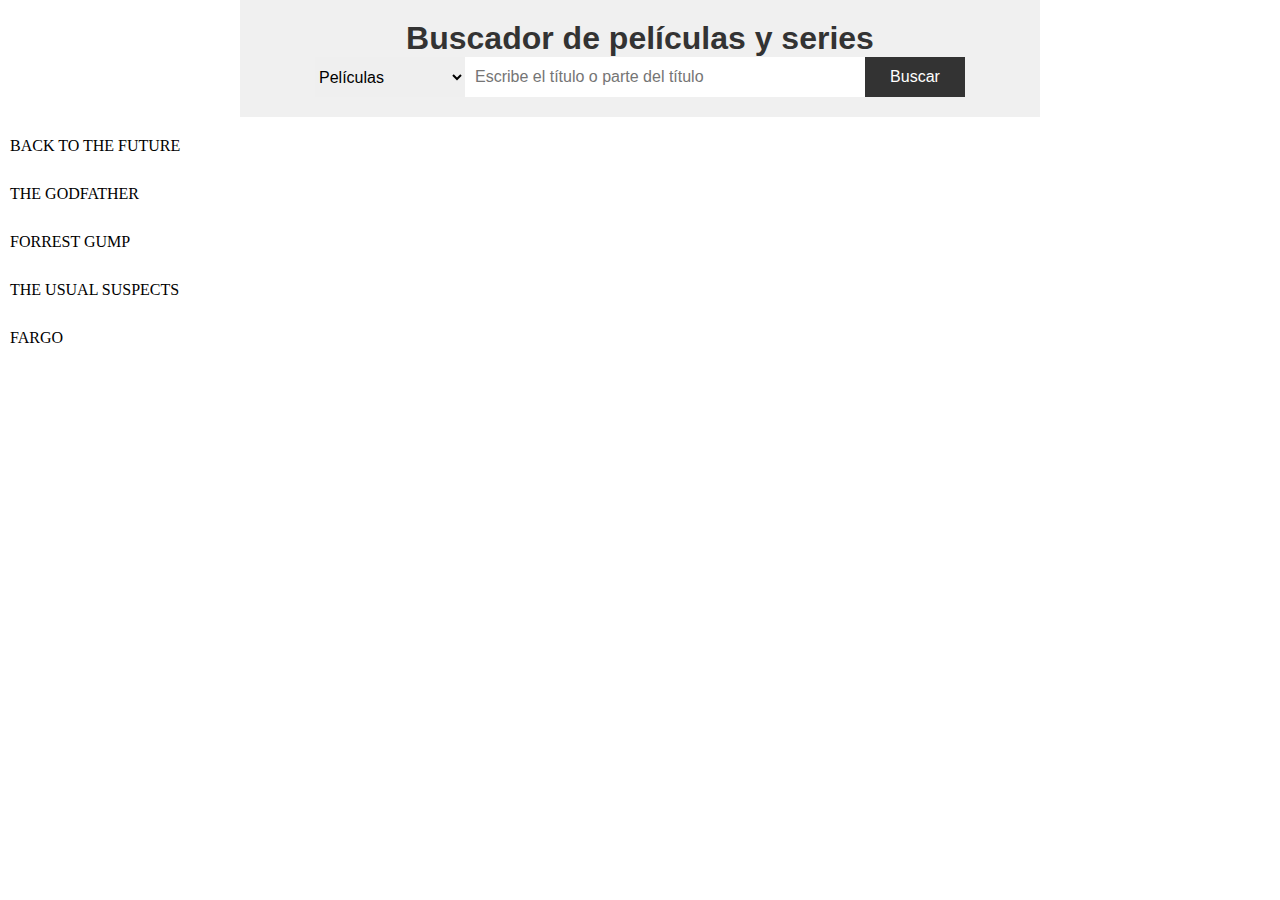
<file: buscador de peliculas/index.html>
<!DOCTYPE html>
<html lang="es">
<head>
    <meta charset="UTF-8">
    <title>Buscador de películas y series</title>
    <link rel="stylesheet" href="estilos.css">
</head>
<body>
    <div class="contenedor">
        <h1>Buscador de películas y series</h1>
        <form id="formulario">
            <select id="miSelector">
                <option value="peliculas.json">Películas</option>
                <option value="series.json">Series</option>
            </select>
            <input type="text" id="miInput" name="busqueda" placeholder="Escribe el título o parte del título" maxlength="35" required>
            <button id="miBoton">Buscar</button>
        </form>
    </div>
    <div>
        <ul id="miListado"></ul>
    </div>
    <script src="scripts.js"></script>
</body>
</html>
</file>
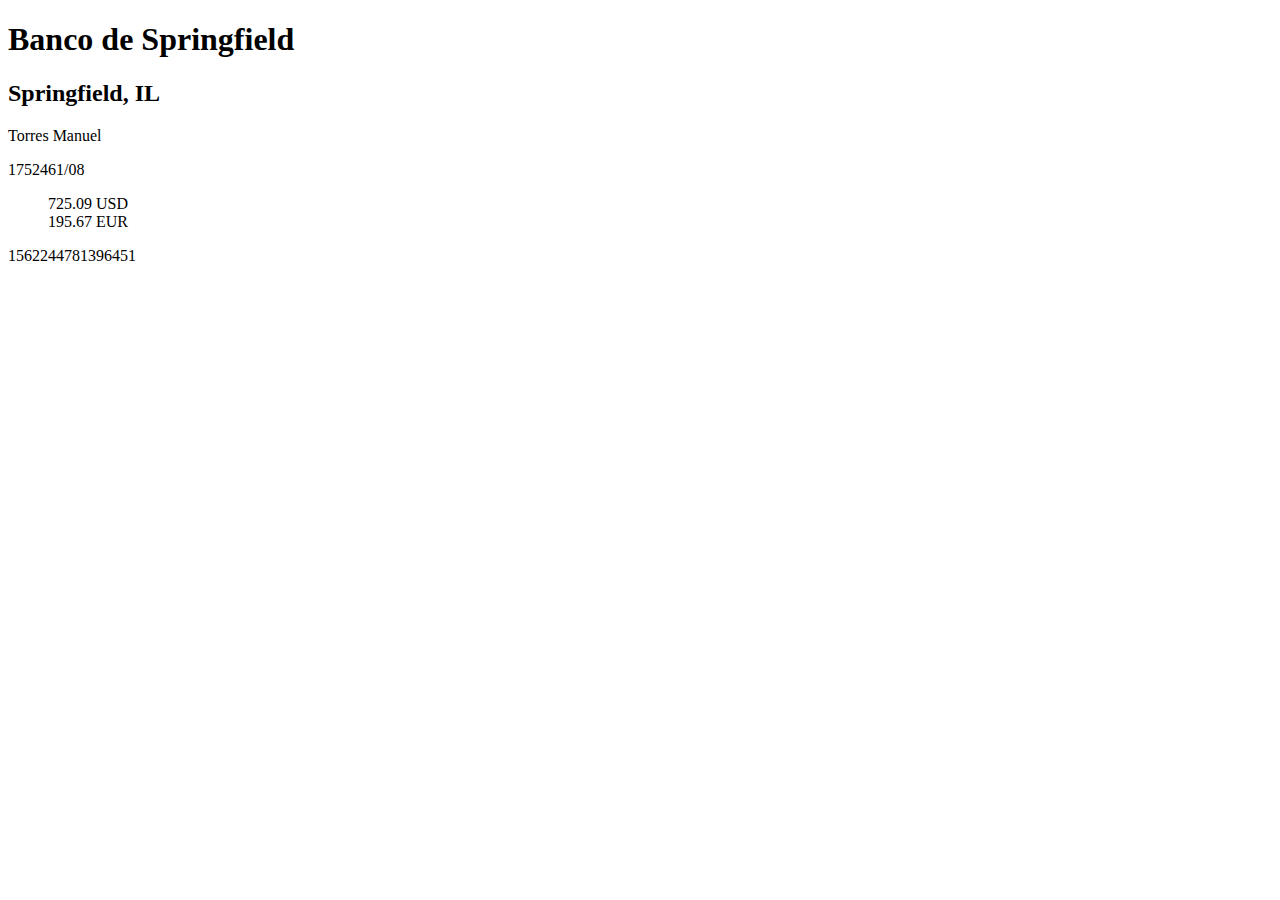
<file: Cuenta bancaria/index.html>
<!DOCTYPE html>
<html lang="en">
<head>
    <meta charset="UTF-8">
    <meta name="viewport" content="width=device-width, initial-scale=1.0">
    <title>Document</title>
    <script src="scripts.js"></script>
</head>
<body onload="mostrarInformacion()">
    <h1 id="tituloBanco"></h1>
    <h2 id="sucursal"></h2>

    <p id="nombreCliente"></p>
    <p id="cuentaCliente"></p>
    <ul id="saldoCliente">

    </ul>
    <p id="numeroCbu"></p>

</body>
</html>
</file>
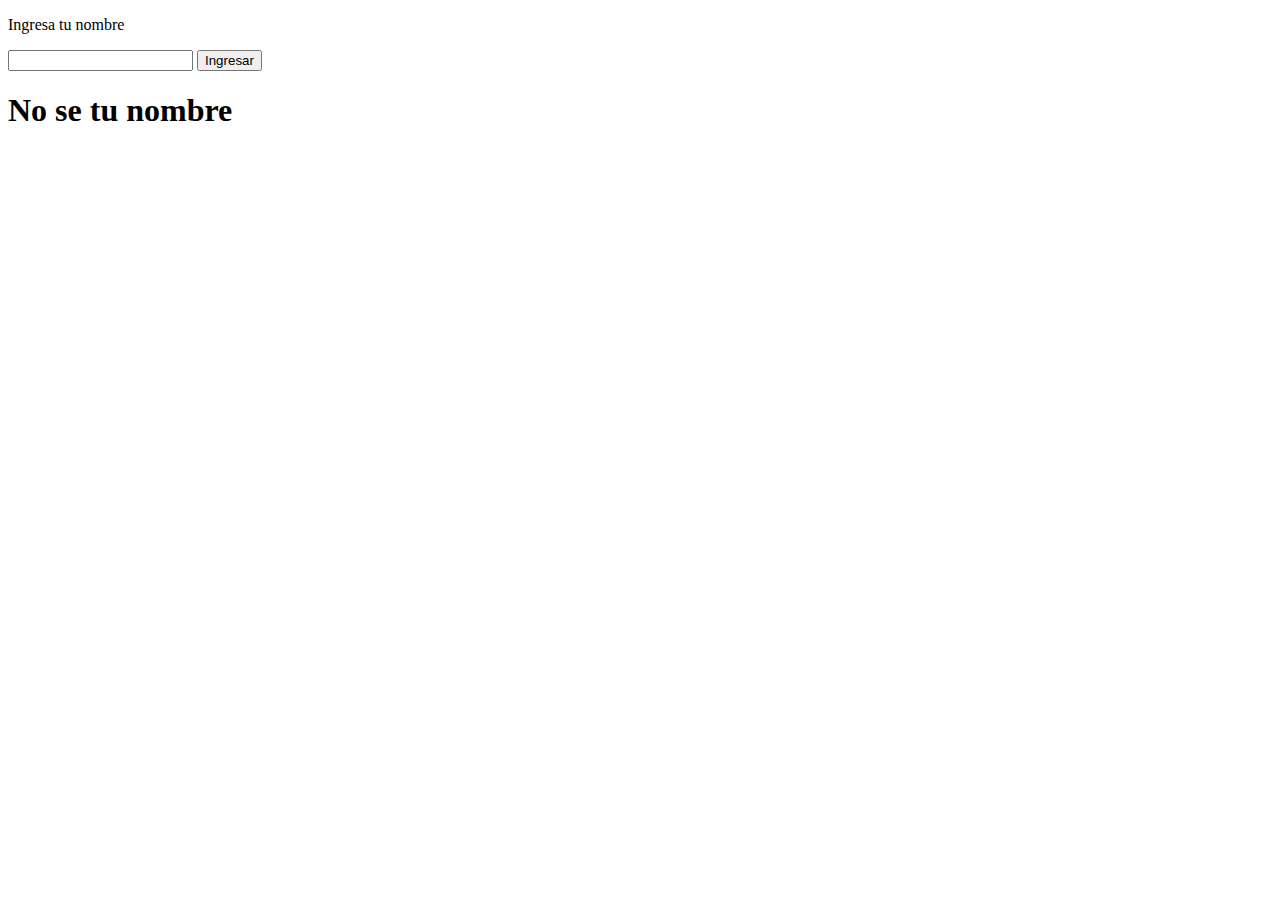
<file: Ingresos de usuario js/index.html>
<!DOCTYPE html>
<html lang="en">
<head>
    <meta charset="UTF-8">
    <meta name="viewport" content="width=device-width, initial-scale=1.0">
    <title>Document</title>
</head>
<body>
    <p>Ingresa tu nombre</p>
    <input id="nombreUsuario" type="text">
    <button onclick="mostrarNombre()">Ingresar</button>
    <h1 id="salida">No se tu nombre</h1>
    <script>
        function mostrarNombre(){
            let elementoNombre=document.getElementById("nombreUsuario");
            let elementoTexto=document.getElementById("salida");
            let mensaje="Tu te llamas " + elementoNombre.value;

            elementoTexto.textContent=mensaje
        }
    </script>
</body>
</html>
</file>
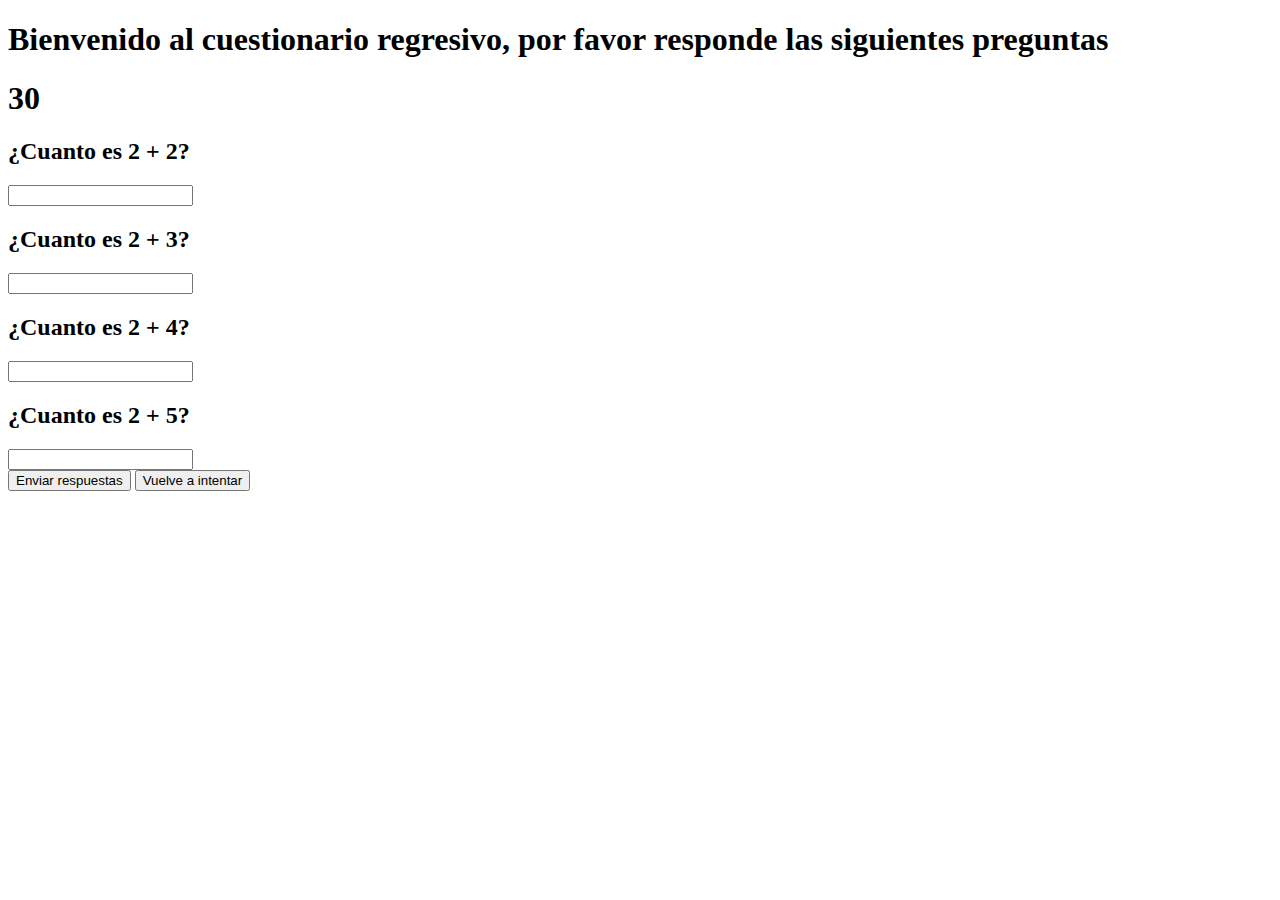
<file: Juego temporizador/index.html>
<!DOCTYPE html>
<html lang="en">
<head>
    <meta charset="UTF-8">
    <meta name="viewport" content="width=device-width, initial-scale=1.0">
    <title>Document</title>
</head>
<body onload="disminuirTiempo()">
    <section>
    <h1>Bienvenido al cuestionario regresivo, por favor responde las siguientes preguntas</h1>
    <h1 id="cuentaRegresiva" value="tiempoRestante"></h1>
    <h2>¿Cuanto es 2 + 2?</h2>
    <input type="number" id="respuesta1">
    <h2>¿Cuanto es 2 + 3?</h2>
    <input type="number" id="respuesta2">
    <h2>¿Cuanto es 2 + 4?</h2>
    <input type="number" id="respuesta3">
    <h2>¿Cuanto es 2 + 5?</h2>
    <input type="number" id="respuesta4">
</section>

<button onclick="enviarRespuestas()">Enviar respuestas</button>
<button onclick="volveraintentar(), mostrarResultado()">Vuelve a intentar</button>

</body>
<script>
    let tiempoRestante=30;
    let tiempo= document.getElementById("cuentaRegresiva");
    let fecha= new Date();
    document.getElementById("cuentaRegresiva").textContent= tiempoRestante;

    function disminuirTiempo(){
        if(tiempoRestante == 0){
            document.getElementById("cuentaRegresiva").textContent= 0;
            alert("Se acabo el tiempo");
        }else{
            let contador=setTimeout("disminuirTiempo()", 1000);
            let intervalo=setInterval("tiempoCumplido()", 1000);
            tiempoRestante--;
        }
    }

    function enviarRespuestas(){
        let respuesta1= document.getElementById("respuesta1").value;
        let respuesta2= document.getElementById("respuesta2").value;
        let respuesta3= document.getElementById("respuesta3").value;
        let respuesta4= document.getElementById("respuesta4").value;

        if(respuesta1 == 4 && respuesta2 == 5 && respuesta3 == 6 && respuesta4 == 7){
            alert("Felicidades, has ganado\nTu tiempo fue de: " + tiempoRestante + " segundos\n" + "y tus respuestas fueron: " + respuesta1 + ", " + respuesta2 + ", " + respuesta3 + ", " + respuesta4 + "\n" + fecha.toLocaleDateString("es-Es"));
            clearTimeout(contador);
            clearInterval(intervalo);
        }else{
            alert("Lo siento, has perdido");
        }
    }

    function volveraintentar(){
        location.reload();
    }

    function tiempoCumplido(){
        document.getElementById("cuentaRegresiva").textContent = tiempoRestante;
    }
</script>

</html>
</file>
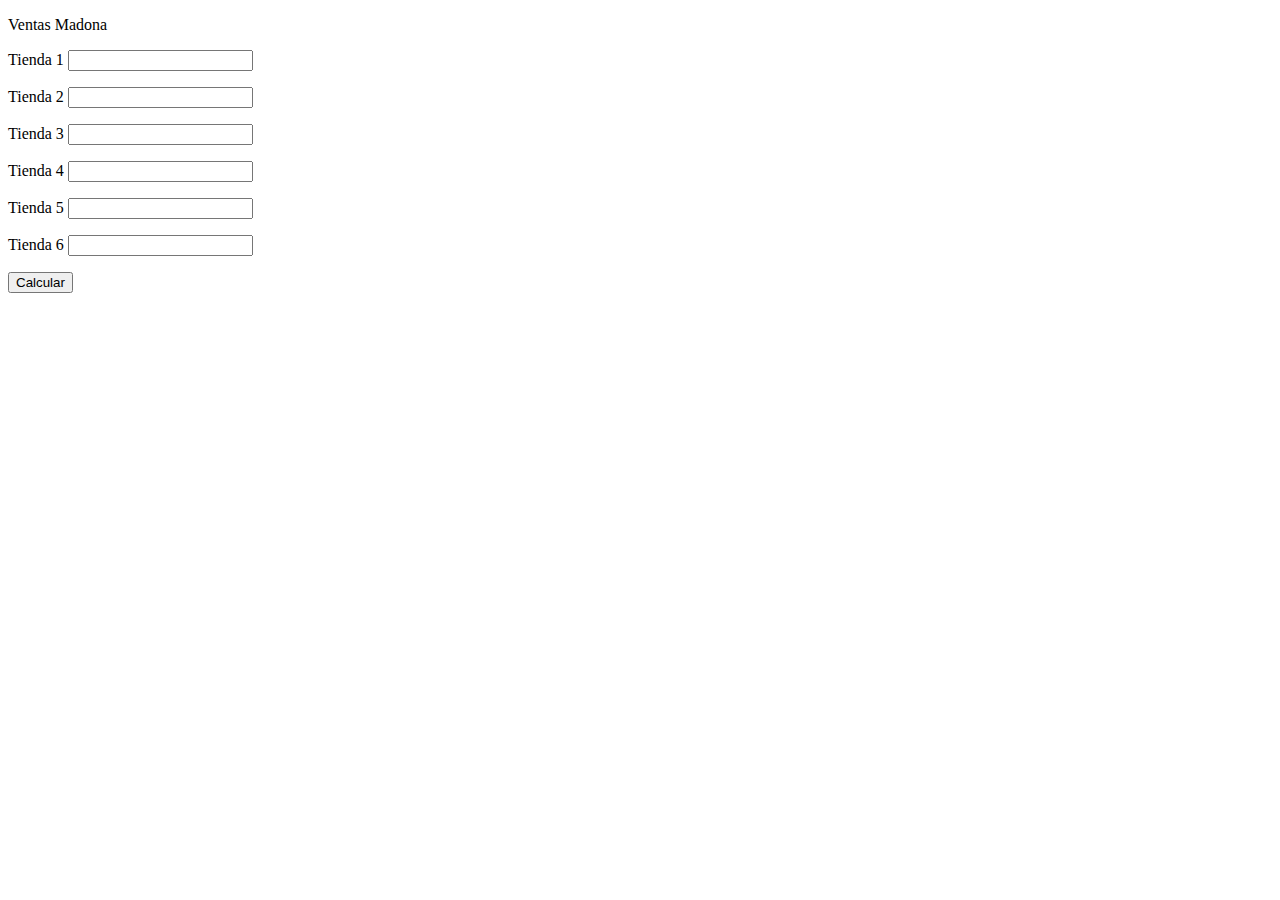
<file: pagina de ventas version 2/index.html>
<!DOCTYPE html>
<html lang="en">
<head>
    <meta charset="UTF-8">
    <meta name="viewport" content="width=device-width, initial-scale=1.0">
    <title>Document</title>
    <script src="./scripts.js"></script>
</head>
<body>
    <p>Ventas Madona</p>

    <p>
        <label for="ventastienda1">Tienda 1</label>
        <input type="number" id="ventastienda1" min="0">
    </p>
    <p>
        <label for="ventastienda2">Tienda 2</label>
        <input type="number" id="ventastienda2" min="0">
    </p>
    <p>
        <label for="ventastienda3">Tienda 3</label>
        <input type="number" id="ventastienda3" min="0">
    </p>
    <p>
        <label for="ventastienda4">Tienda 4</label>
        <input type="number" id="ventastienda4" min="0">
    </p>
    <p>
        <label for="ventastienda5">Tienda 5</label>
        <input type="number" id="ventastienda5" min="0">
    </p>
    <p>
        <label for="ventastienda6">Tienda 6</label>
        <input type="number" id="ventastienda6" min="0">
    </p>

    <p id="parrafosalida">

    </p>
    <p><button onclick="calcular()">Calcular</button></p>


</body>
</html>
</file>
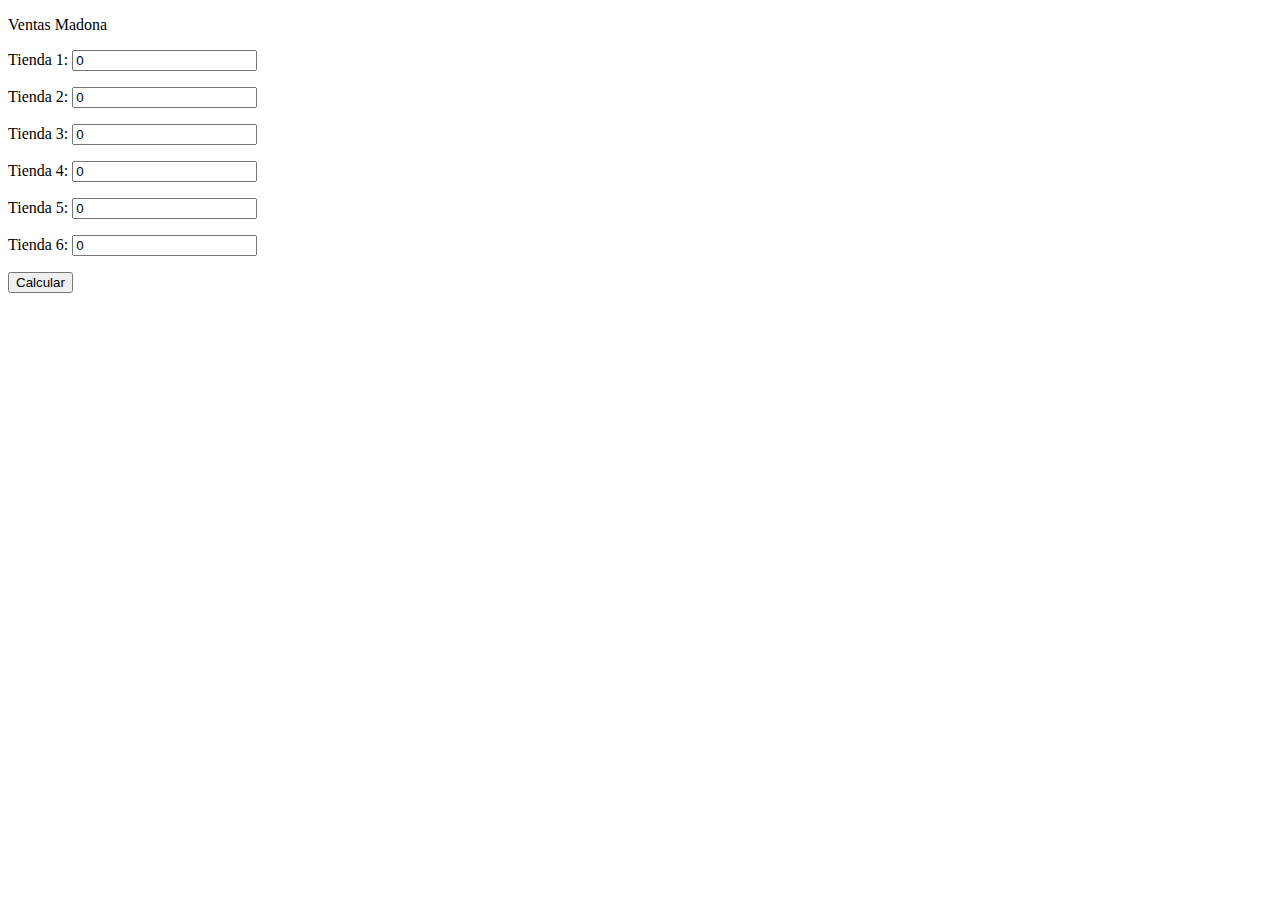
<file: pagina de ventas version 3/index.html>
<!DOCTYPE html>
<html lang="en">
<head>
    <meta charset="UTF-8">
    <meta name="viewport" content="width=device-width, initial-scale=1.0">
    <title>Document</title>
    <script src="./scripts.js"></script>
    <link rel="stylesheet" href="./style.css">
</head>
<body onload="crearTiendas('itemsTiendas', 0, 6)">
    <p>Ventas Madona</p>

<div id="itemsTiendas">
</div>

    <p id="parrafosalida">

    </p>
    <p><button onclick="calcular()">Calcular</button></p>


</body>
</html>
</file>
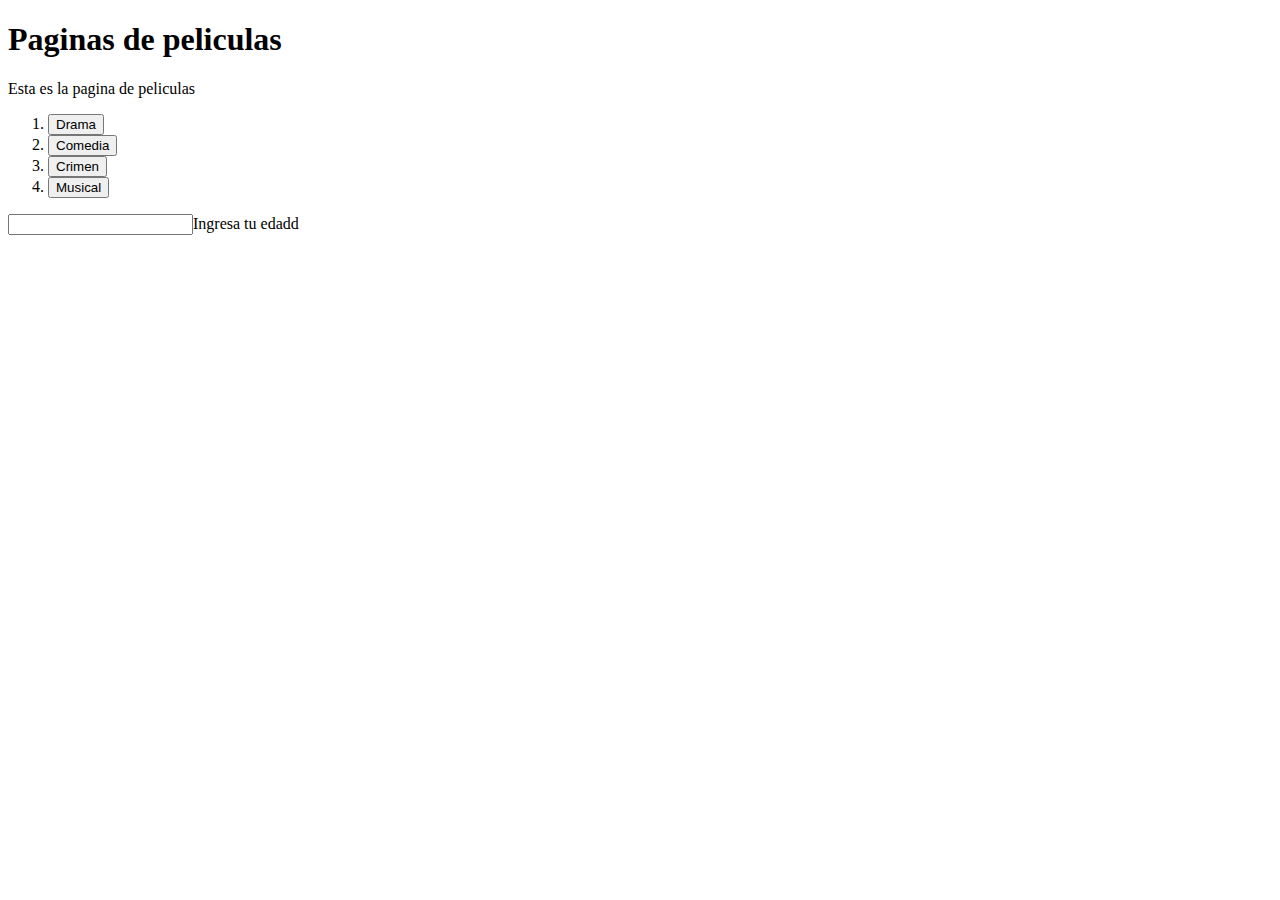
<file: Pagina peliculas/index.html>
<!DOCTYPE html>
<html lang="en">
<head>
    <meta charset="UTF-8">
    <meta name="viewport" content="width=device-width, initial-scale=1.0">
    <title>Document</title>
    <script src="scripts.js"></script>
</head>
<body>
    <h1 name="titulo" id="titulo">Paginas de peliculas</h1>
    <p>Esta es la pagina de peliculas</p>
    <ol>
    <li>
    <button onclick="enviarDatos('Drama')" type="text" id="botongenero">Drama</button>
    </li>
    <li>
        <button onclick="enviarDatos('Comedia')" type="text"id="botongenero">Comedia</button>
    </li>
    <li>
        <button onclick="enviarDatos('Crimen')" type="text"id="botongenero">Crimen</button>
    </li>
    <li>
        <button onclick="enviarDatos('Musical')" type="text"id="botongenero">Musical</button>
    </li>
    </ol>
    <input type="text" id="edad">Ingresa tu edadd</input>
    <h2 id="elementoMuestraPelicula"></h2>
</body>
</html>
</file>
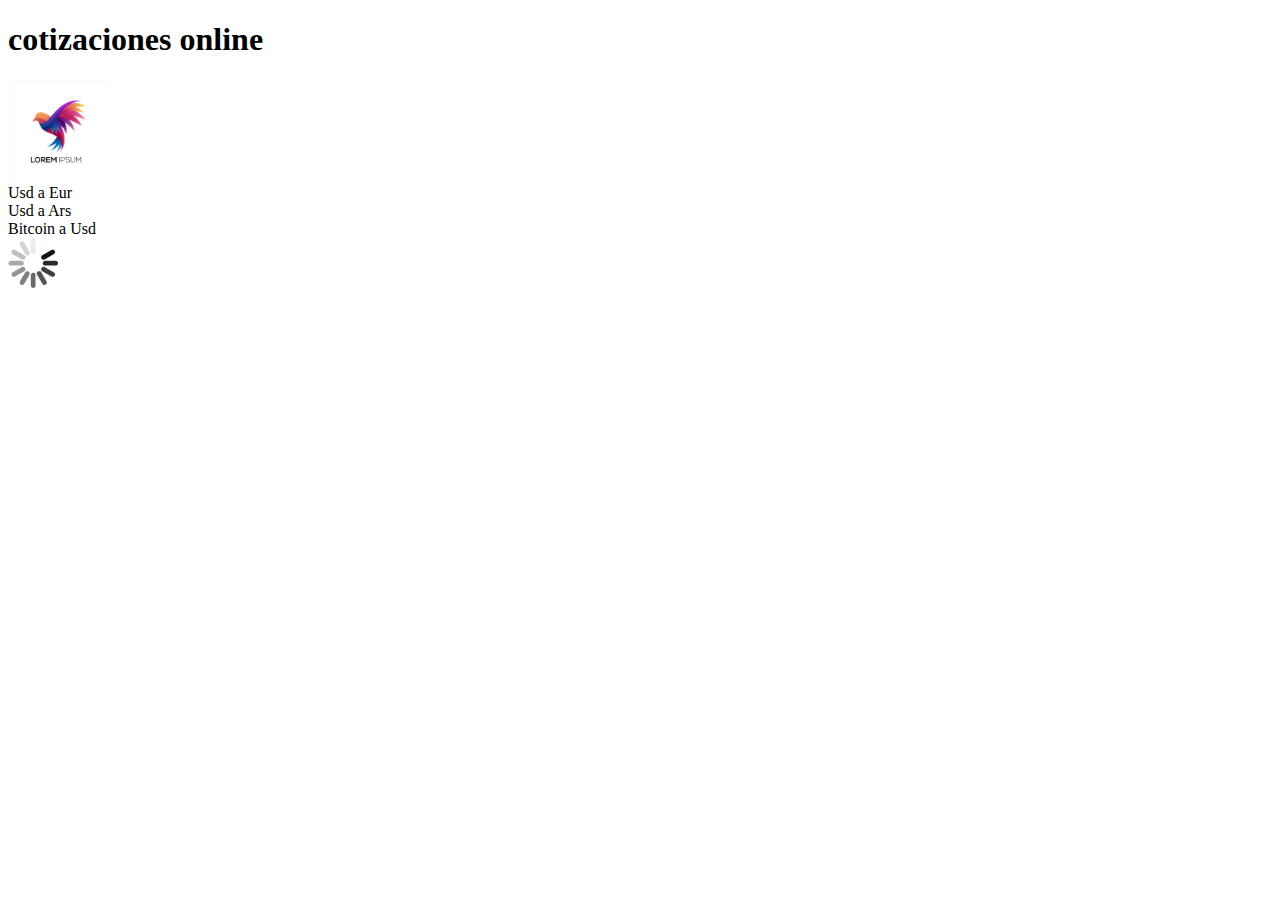
<file: Pagina valores/index.html>
<!DOCTYPE html>
<html lang="en">
<head>
    <meta charset="UTF-8">
    <meta name="viewport" content="width=device-width, initial-scale=1.0">
    <title>Document</title>
</head>
<body onload="cargarContenido()">
    <div class="logo">
    <h1 id="titulo"></h1>
    <img id="imgLogo">
</div>
<div class="cuadro"> 
    <div id="UsdEur"></div>
    <div id="UsdArs"></div>
    <div id="BitcoinUsd"></div>
</div>
<div class="espera">
    <img id="imgEspera" src="" alt="">
</div>
</body>
<script src="scripts.js"></script>
</html>
</file>
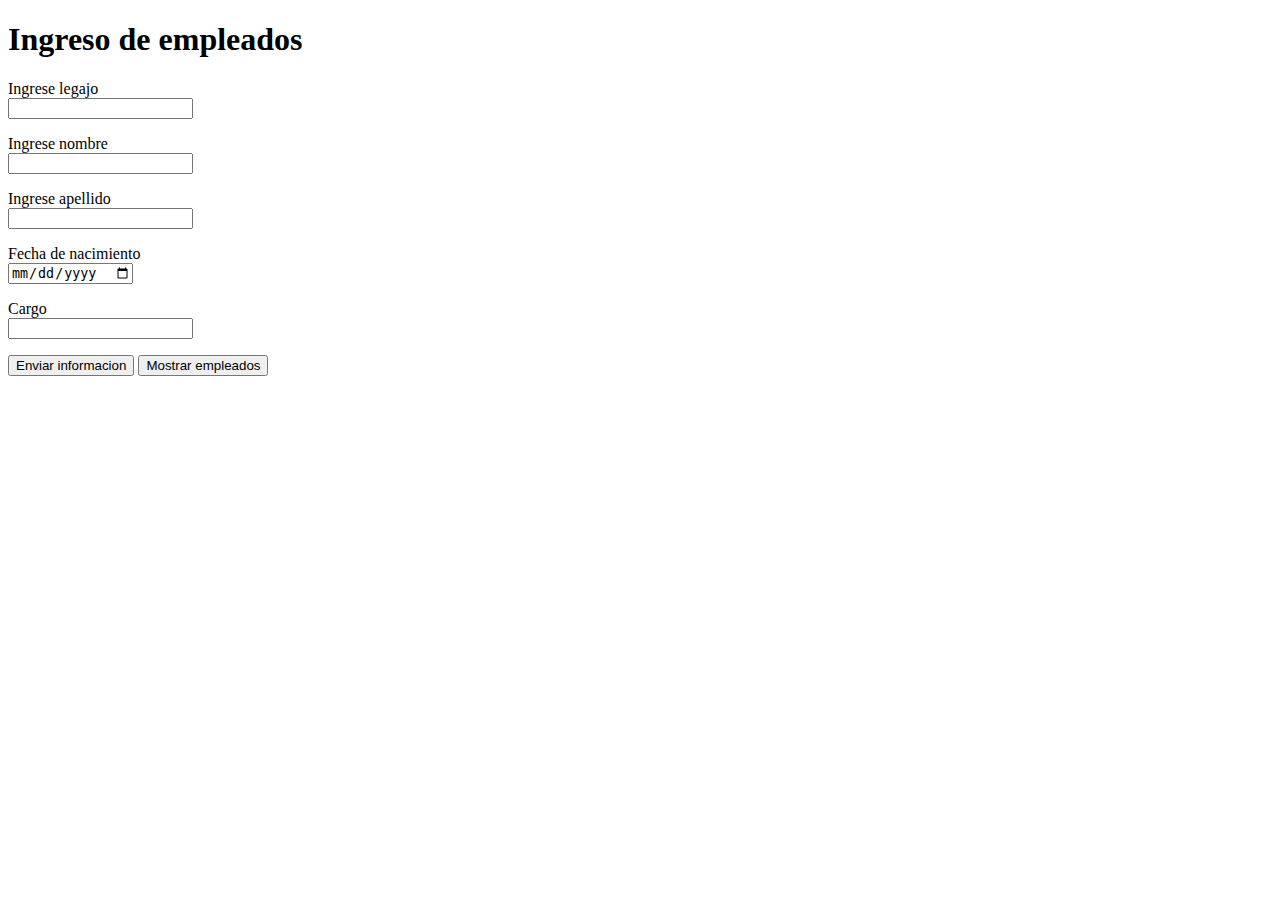
<file: registro de empleados/index.html>
<!DOCTYPE html>
<html lang="en">
<head>
    <meta charset="UTF-8">
    <meta name="viewport" content="width=device-width, initial-scale=1.0">
    <title>Document</title>
    <script src="scripts.js"></script>
</head>
<body>
    <h1>Ingreso de empleados</h1>
    <p>Ingrese legajo <br><input id="legajoUsuario" type="text"></p>
    <p>Ingrese nombre <br><input id="nombreUsuario" type="text"></p>
    <p>Ingrese apellido <br> <input id="apellidoUsuario" type="text"></p>
    <p>Fecha de nacimiento <br><input id="nacimientoUsuario" type="date"></p>
    <p>Cargo <br><input id="cargoUsuario" type="text"></p>
    <button onclick="enviarInformacion()">Enviar informacion</button>
    <button onclick="mostrarEmpleados()">Mostrar empleados</button>
</body>
</html>
</file>
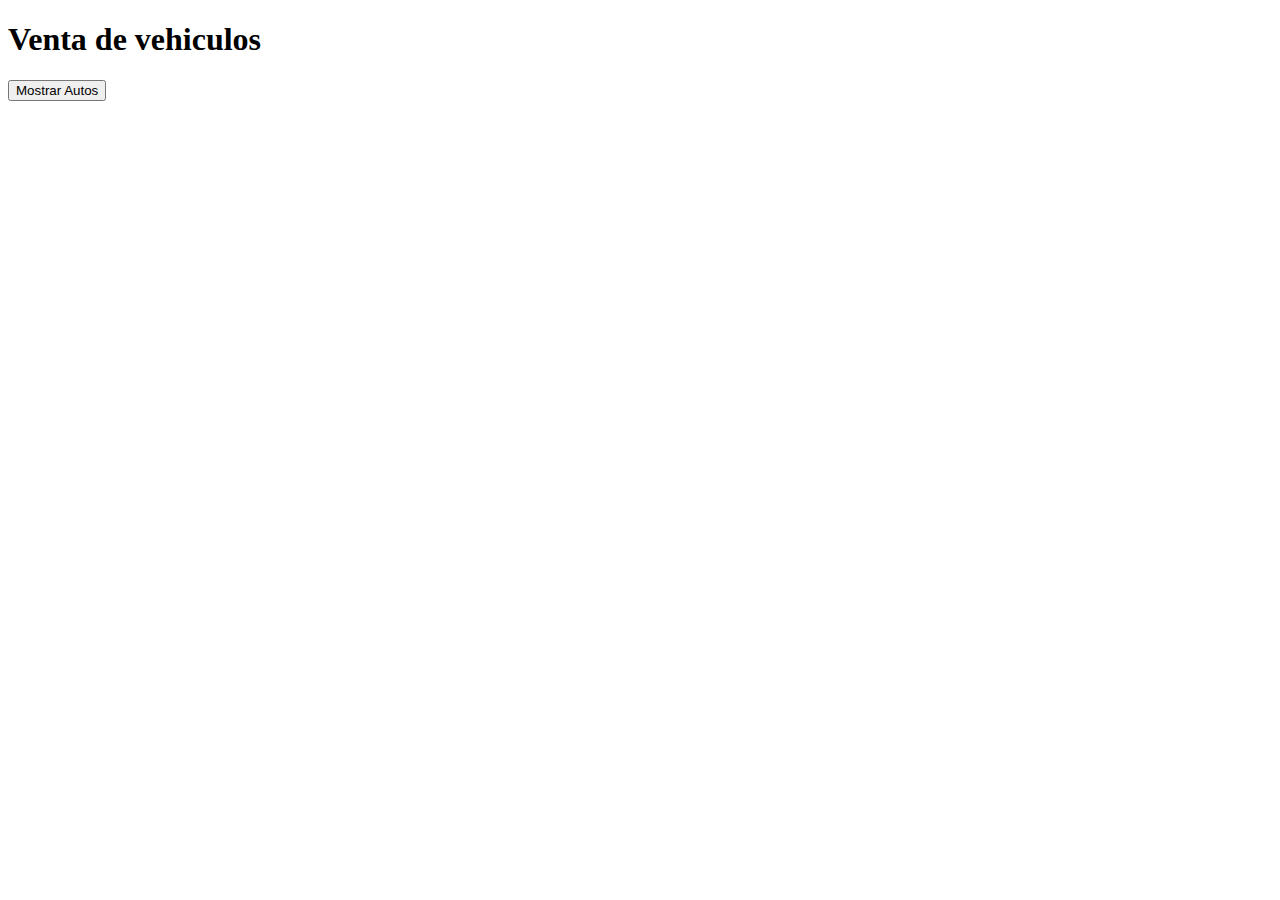
<file: Registros automoviles/index.html>
<!DOCTYPE html>
<html lang="en">
<head>
    <meta charset="UTF-8">
    <meta name="viewport" content="width=device-width, initial-scale=1.0">
    <title>Document</title>
    <script src="scripts.js"></script>
</head>
<body>
    <h1>Venta de vehiculos</h1>
    <button onclick="mostrarAuto()">Mostrar Autos</button>

    <ul id="listaAutomoviles"></ul>
    
</body>
</html>
</file>
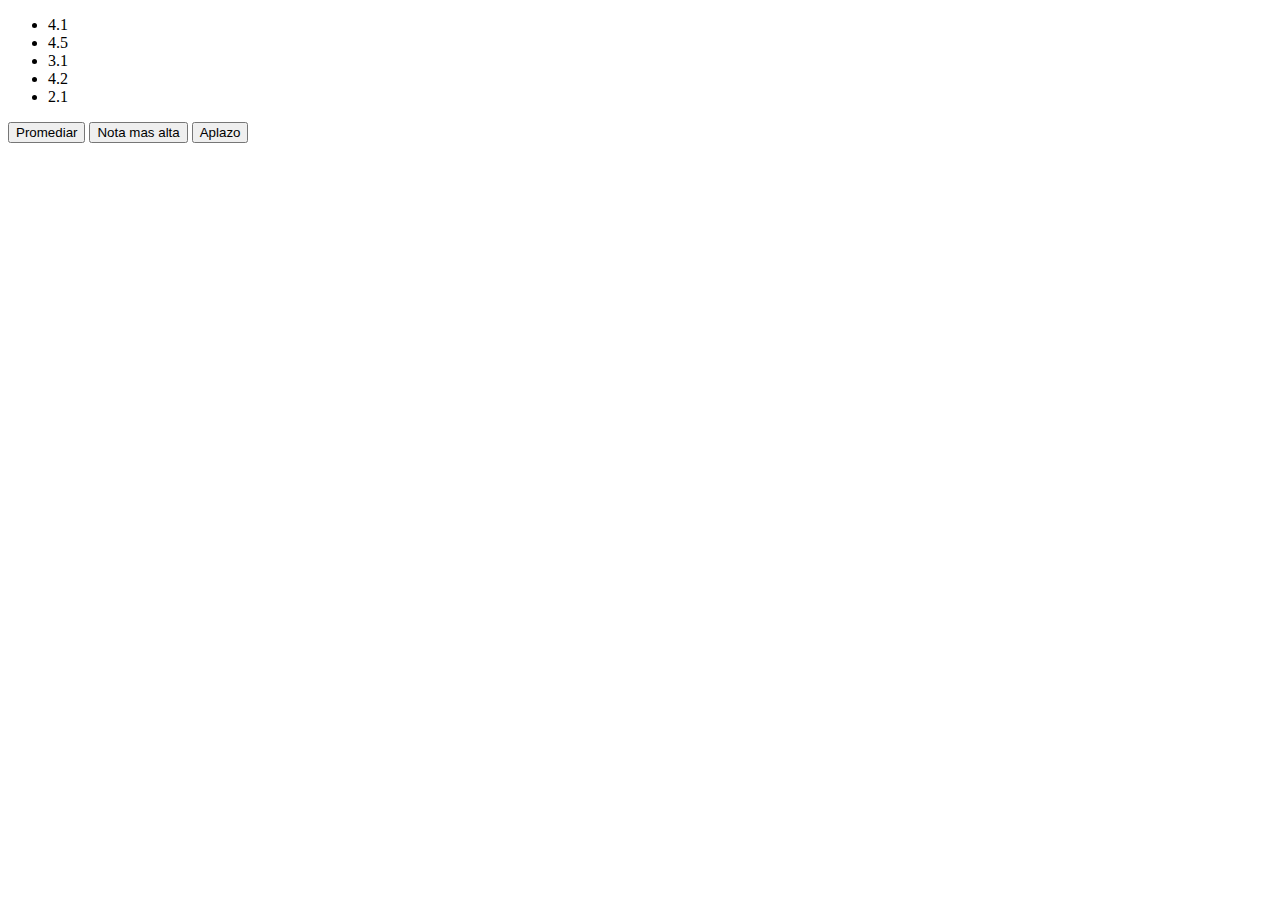
<file: Reporte escolar/index.html>
<!DOCTYPE html>
<html lang="en">
<head>
    <meta charset="UTF-8">
    <meta name="viewport" content="width=device-width, initial-scale=1.0">
    <script src="/Reporte escolar/scripts.js"></script>
    <title>Document</title>
</head>
<body onload="mostrarCalificaciones()">
    <ul id="espacioParaCalificaciones">
    </ul>
    <button onclick="Promedio()">Promediar</button>
    <button onclick="NotaMasAlta()">Nota mas alta</button>
    <button onclick="Aplazo()">Aplazo</button>
    <h1 id="elementoMuestraTexto"></h1>
</body>
</html>
</file>
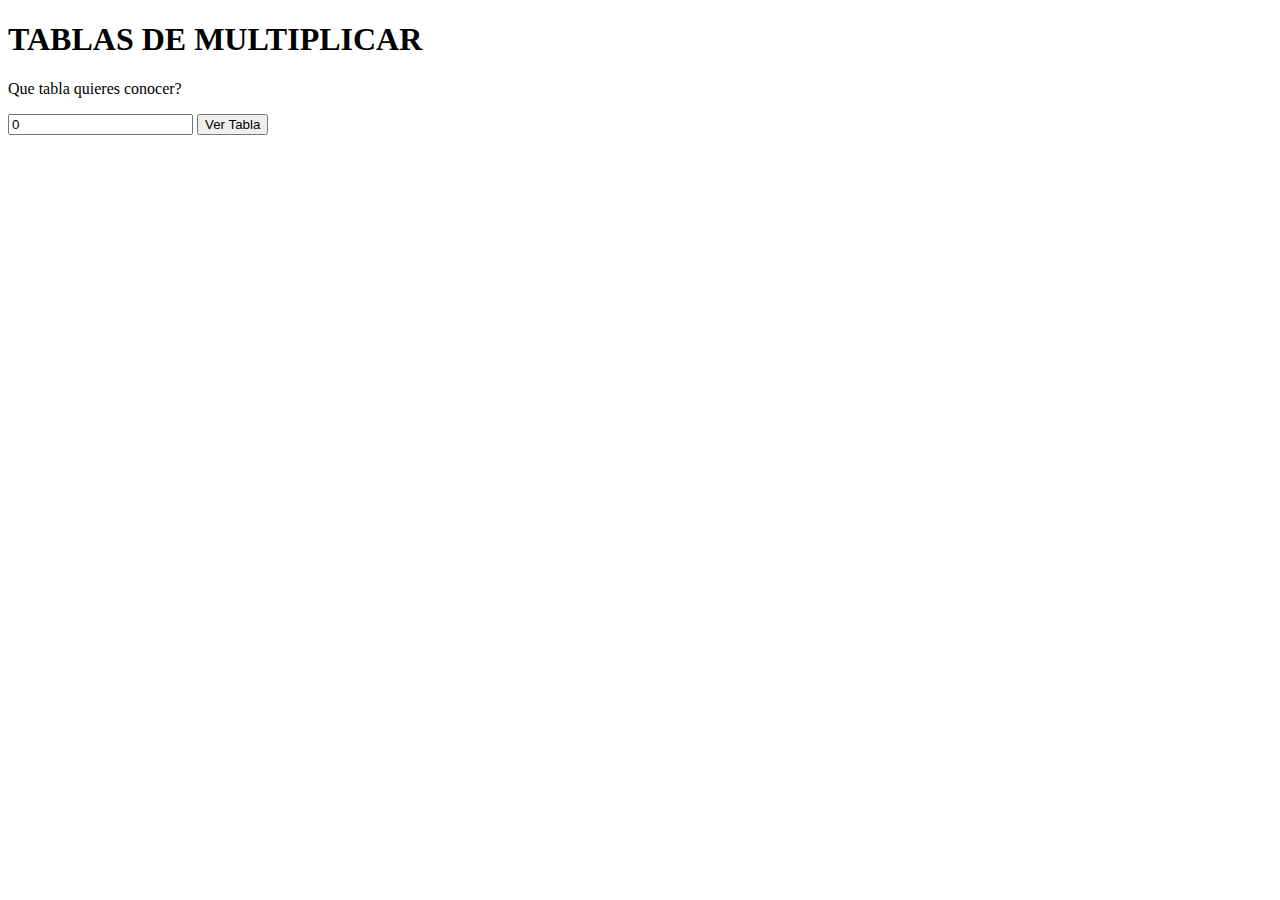
<file: Tablas de multiplicar/index.html>
<!DOCTYPE html>
<html lang="en">
<head>
    <meta charset="UTF-8">
    <meta name="viewport" content="width=device-width, initial-scale=1.0">
    <script src="misScripts.js"></script>
    <title>Document</title>
</head>
<body>
    <h1>TABLAS DE MULTIPLICAR</h1>
    <ul id="listaTabla">
    </ul>
    <p>Que tabla quieres conocer?</p>
    <input type="number" value="0" id="textoTabla">
    <button onclick="multiplicar()">Ver Tabla</button>


</body>
</html>
</file>
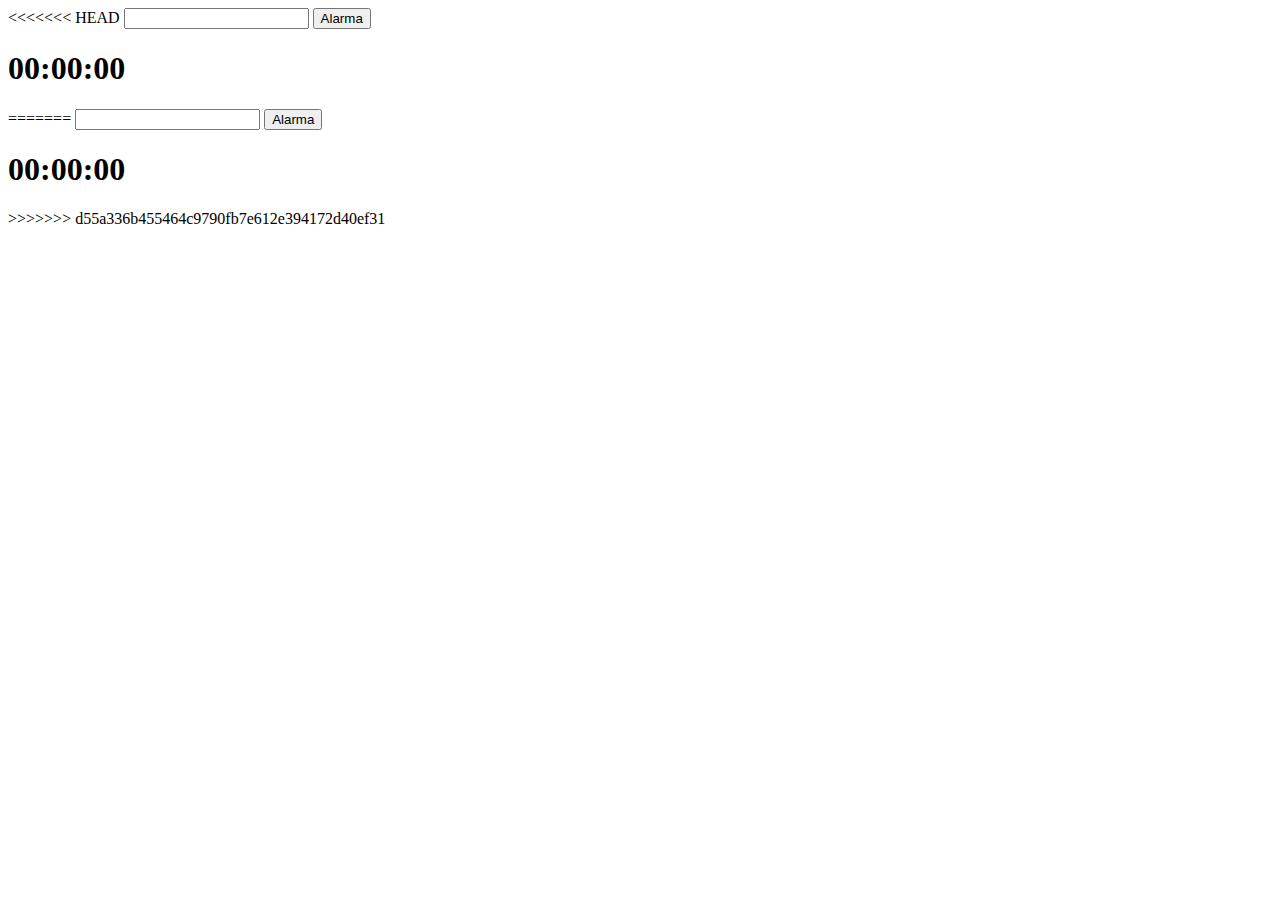
<file: Temporizador js/index.html>
<<<<<<< HEAD
<!DOCTYPE html>
<html lang="en">
<head>
    <meta charset="UTF-8">
    <meta name="viewport" content="width=device-width, initial-scale=1.0">
    <title>Document</title>
    <link rel="stylesheet" href="estilos.css">
    
</head>
<body onload="comenzarReloj()">

    <input type="number" id="cuantoTiempo">
    <button onclick="comenzarTiempo()">Alarma</button>
    <h1 id="textoalarma">00:00:00</h1>

    <audio id="audioAlarma" src="alarma.mp3" type="audio/mpeg">Sonido no habilitado</audio>
    <script>
        let SonidoAlarma= document.getElementById("audioAlarma");
        function comenzarTiempo(){
            var tiempo = setTimeout(tiempoCumplido, 1000 * document.getElementById("cuantoTiempo").value);
        }
        function tiempoCumplido(){
            document.getElementById("textoalarma").style.color = "green";
            SonidoAlarma.play();
        }

        function comenzarReloj(){
            setInterval(ticTac, 1000);
        }

        function ticTac(){
            var fecha = new Date();
            var hora = fecha.getHours();
            var minutos = fecha.getMinutes();
            var segundos = fecha.getSeconds();
            var ampm = "AM";
            if(hora >= 12){
                ampm = "PM";
            }
            if(hora > 12){
                hora = hora - 12;
            }
            if(hora < 10){
                hora = "0" + hora;
            }
            if(minutos < 10){
                minutos = "0" + minutos;
            }
            if(segundos < 10){
                segundos = "0" + segundos;
            }
            document.getElementById("textoalarma").innerHTML = hora + ":" + minutos + ":" + segundos + " " + ampm;
        }
    </script>
</body>
=======
<!DOCTYPE html>
<html lang="en">
<head>
    <meta charset="UTF-8">
    <meta name="viewport" content="width=device-width, initial-scale=1.0">
    <title>Document</title>
    <link rel="stylesheet" href="estilos.css">
    
</head>
<body onload="comenzarReloj()">

    <input type="number" id="cuantoTiempo">
    <button onclick="comenzarTiempo()">Alarma</button>
    <h1 id="textoalarma">00:00:00</h1>

    <audio id="audioAlarma" src="alarma.mp3" type="audio/mpeg">Sonido no habilitado</audio>
    <script>
        let SonidoAlarma= document.getElementById("audioAlarma");
        function comenzarTiempo(){
            var tiempo = setTimeout(tiempoCumplido, 1000 * document.getElementById("cuantoTiempo").value);
        }
        function tiempoCumplido(){
            document.getElementById("textoalarma").style.color = "green";
            SonidoAlarma.play();
        }

        function comenzarReloj(){
            setInterval(ticTac, 1000);
        }

        function ticTac(){
            var fecha = new Date();
            var hora = fecha.getHours();
            var minutos = fecha.getMinutes();
            var segundos = fecha.getSeconds();
            var ampm = "AM";
            if(hora >= 12){
                ampm = "PM";
            }
            if(hora > 12){
                hora = hora - 12;
            }
            if(hora < 10){
                hora = "0" + hora;
            }
            if(minutos < 10){
                minutos = "0" + minutos;
            }
            if(segundos < 10){
                segundos = "0" + segundos;
            }
            document.getElementById("textoalarma").innerHTML = hora + ":" + minutos + ":" + segundos + " " + ampm;
        }
    </script>
</body>
>>>>>>> d55a336b455464c9790fb7e612e394172d40ef31
</html>
</file>
<file: buscador de peliculas/estilos.css>
* {
    box-sizing: border-box;
    margin: 0;
    padding: 0;
}

.contenedor {
    max-width: 800px;
    margin: 0 auto;
    padding: 20px;
    background-color: #f0f0f0;
}

h1 {
    text-align: center;
    font-family: Arial, sans-serif;
    font-size: 32px;
    color: #333333;
}

form {
    display: flex;
    align-items: center;
    justify-content: center;
}

select {
    width: 150px;
    height: 40px;
    border: none;
    outline: none;
    font-family: Arial, sans-serif;
    font-size: 16px;
}

input {
    width: 400px;
    height: 40px;
    border: none;
    outline: none;
    padding-left: 10px;
    font-family: Arial, sans-serif;
    font-size: 16px;
}

button {
    width: 100px;
    height: 40px;
    border: none;
    outline: none;
    background-color: #333333;
    color: #ffffff;
    font-family: Arial, sans-serif;
    font-size: 16px;
}

ul {
    list-style-type: none;
}

li {
    margin-top: 10px;
    padding: 10px;
    border-radius: 5px;
}

li:hover {
    background-color: #e0e0e0;
}

p {
    display: none; /* ocultamos la sinopsis por defecto */
}

.icono {
    width: 20px; /* usamos un icono de Font Awesome para indicar que hay una sinopsis */
}
</file>
<file: pagina de ventas version 3/style.css>
.inputMayor {
    background-color: rgb(82, 82, 163);
}

.inputMenor {
    background-color: rgb(117, 57, 57);
}
</file>
<file: Temporizador js/estilos.css>
<<<<<<< HEAD
h1{
    font-family: 'Courier New', Courier, monospace;
    font-size: 80px;
=======
h1{
    font-family: 'Courier New', Courier, monospace;
    font-size: 80px;
>>>>>>> d55a336b455464c9790fb7e612e394172d40ef31
}
</file>
